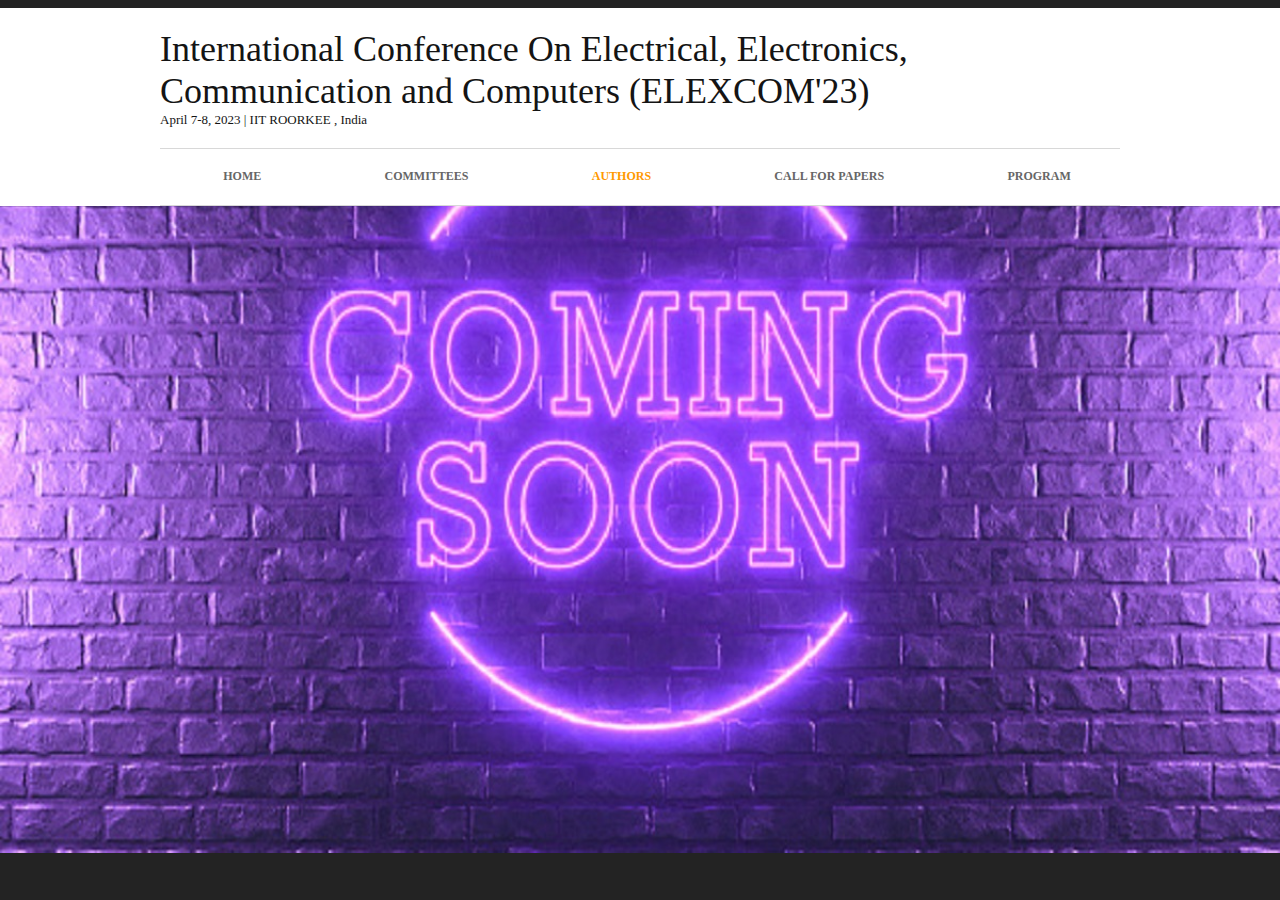
<file: pages/Authors.html>
<!DOCTYPE html>

<html>

<head>
    <title>ELEXCOM 2023 |submit | By Dr. Dharmender singh</title>
    <meta charset="iso-8859-1">
    <link rel="stylesheet" href="../layout/styles/layout.css" type="text/css">
    <script src="../layout/scripts/jquery.min.js"></script>
    <script src="../layout/scripts/jquery.defaultvalue.js"></script>
</head>

<body id="top">
    <img class="bg" src="images/demo/retomorrowpm/coming_soon1.jpg" alt="IIT ROORKEE">
    <div class="wrapper row1">
        <header id="header" class="clear">
            <div id="hgroup">
                <h1>
                    <a href="../index.html">International Conference On Electrical, Electronics, Communication and
                        Computers (ELEXCOM'23)</a>
                </h1>
                <h2>April 7-8, 2023 | IIT ROORKEE , India</h2>
            </div>
            <nav>
                <ul class="clear">
                    <li>&nbsp;</li>
                    <li>
                        <a href="../index.html">Home</a>
                    </li>
                    <li>&nbsp;</li>
                    <li>
                        <a href="Committees.html">Committees</a>
                    </li>
                    <li>&nbsp;</li>
                    <li class="active">
                        <a href="Authors.html">Authors</a>
                    </li>
                    
                    <li>&nbsp;</li>
                    <li>
                        <a href="Call_For_Papers.html">Call For Papers</a>
                    </li>
                    <li>&nbsp;</li>
                    <li class="last">
                        <a href="Program.html">Program</a>
                    </li>
                    
                </ul>
            </nav>
        </header>
    </div>
</body>
<style>
    .bg{
        width: 100%;
        position: absolute;
        Z-INDEX: -1;
    }
    </style>
</html>
</file>
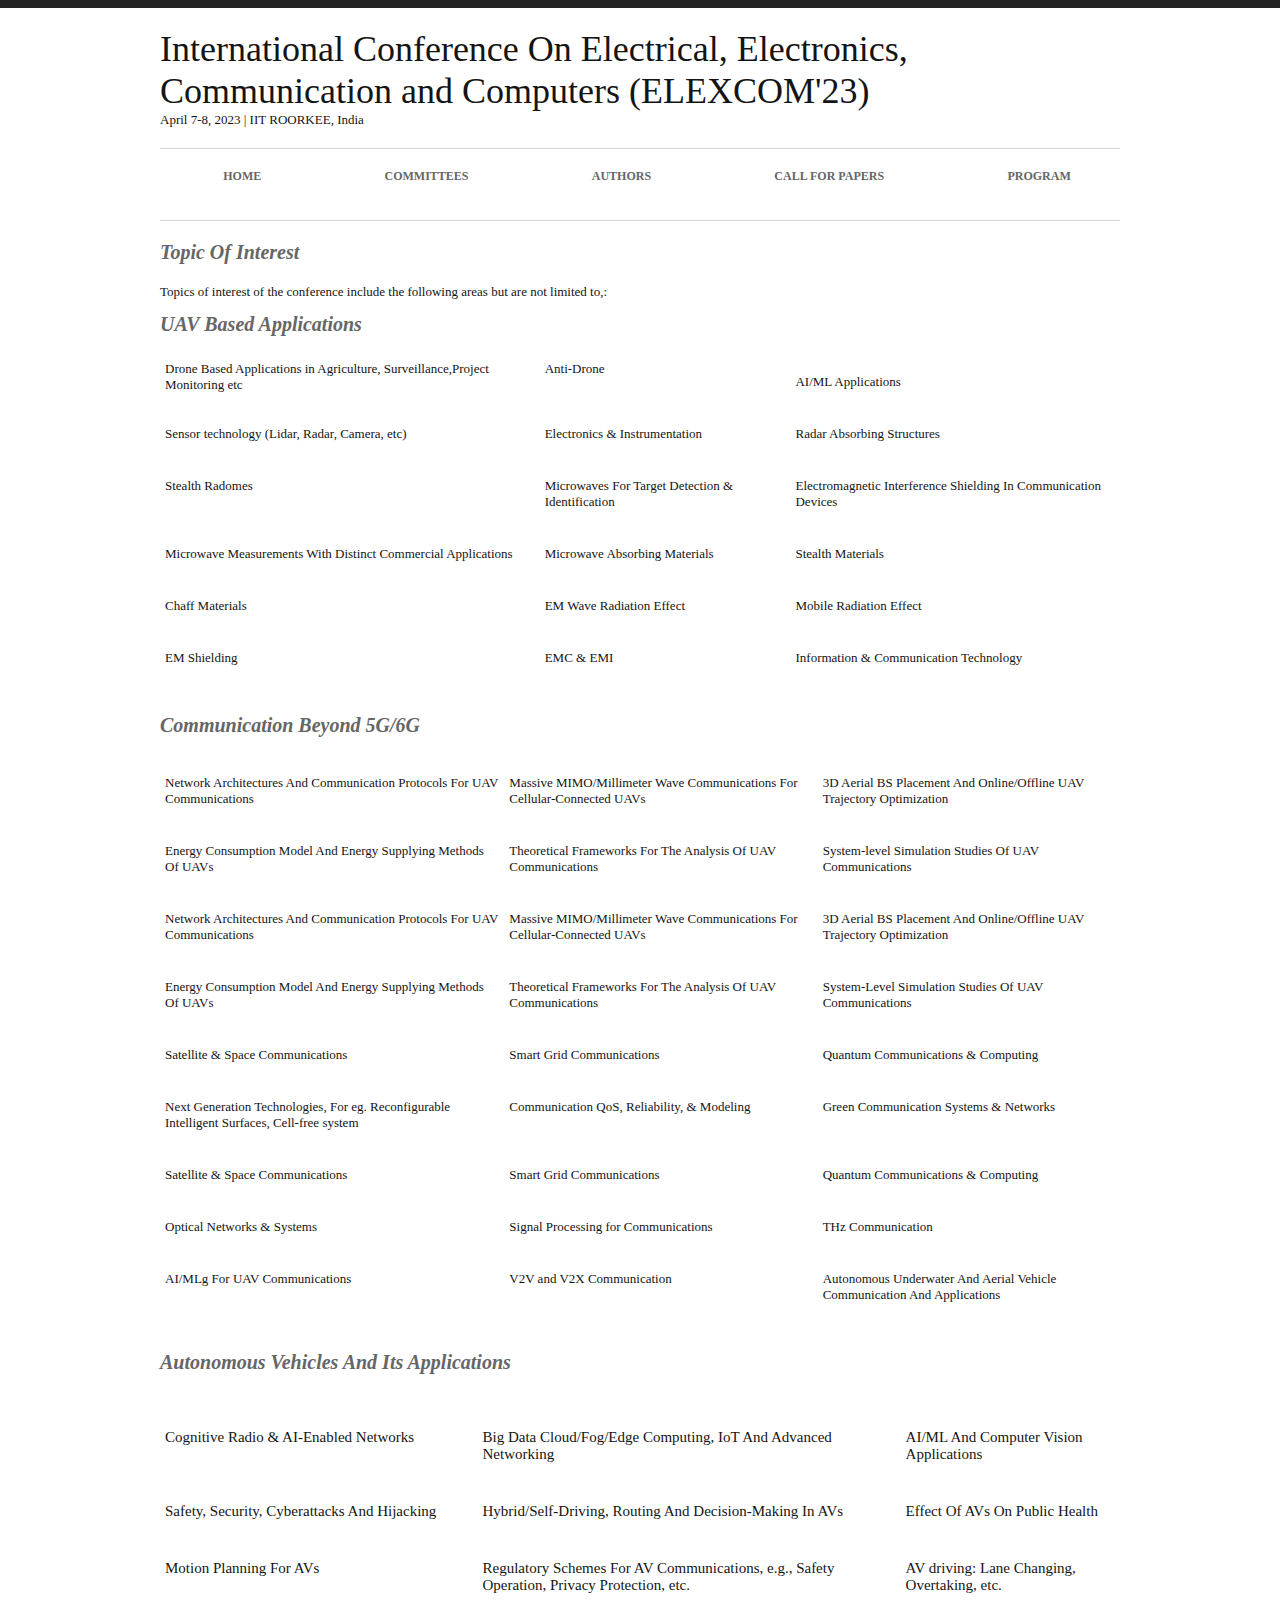
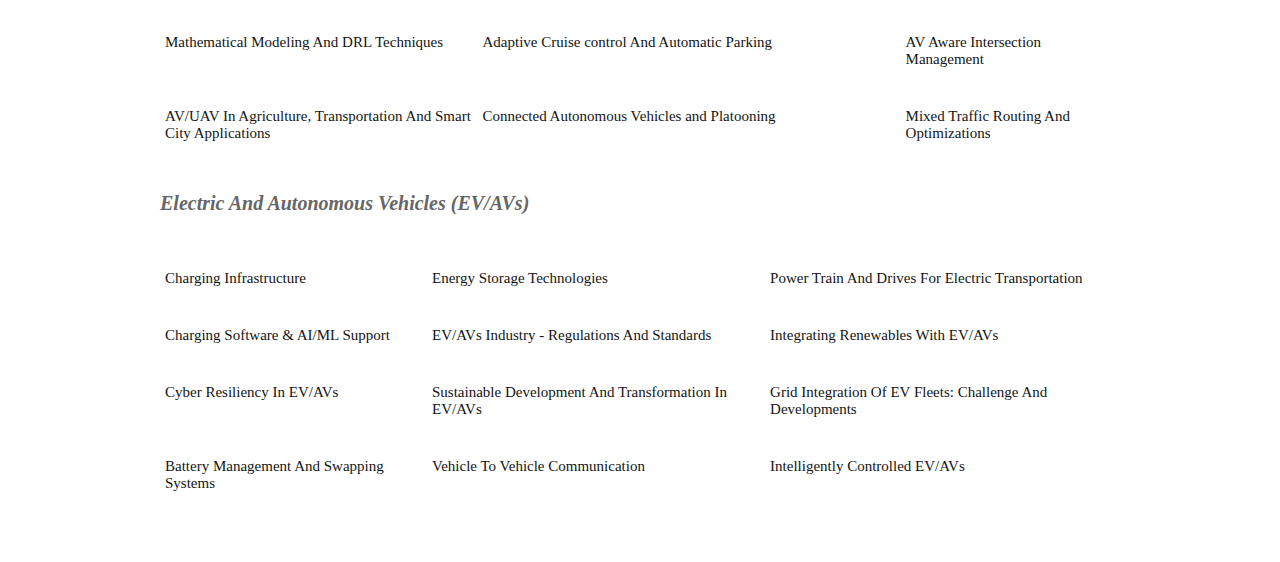
<file: pages/Call_For_Papers.html>
<!DOCTYPE html>
<html>
<head>
<title>ELEXCOM 2023 |submit | By Dr. Dharmender singh</title>
<meta charset="iso-8859-1">
<link rel="stylesheet" href="../layout/styles/layout.css" type="text/css">
<script src="../layout/scripts/jquery.min.js"></script>
<script src="../layout/scripts/jquery.defaultvalue.js"></script>
</head>
<body id="top">
<div class="wrapper row1">
  <header id="header" class="clear">
    <div id="hgroup">
      <h1><a href="../index.html">International Conference On Electrical, Electronics, Communication and Computers (ELEXCOM'23)</a></h1>
      <h2>April 7-8, 2023  |  IIT ROORKEE, India</h2>
    </div>
    <nav>
      <ul class="clear">
        <li>&nbsp;</li>
        <li><a href="../index.html">Home</a></li>
        <li>&nbsp;</li>
        <li><a href="Committees.html">Committees</a></li> 
        <li>&nbsp;</li>
        <li><a href="Authors.html">Authors</a></li>
        <li>&nbsp;</li>
        <li><a href="Call_For_Papers.html">Call For Papers</a></li>
        <li>&nbsp;</li>
        <li class="last"><a href="Program.html">Program</a></li>
        <li>&nbsp;</li>
     </ul>
    </nav>
  </header>
</div>
<!-- content -->
<div class="wrapper row2">
  <div id="container" class="clear"> 
    <!-- content body -->
</section>
<section style="font-size=15px">
<article>
  <h1><b>Topic Of Interest</b></h1>
  <p align="justify">Topics of interest of the conference include the following areas but are not limited to,:</p>
  <h1><b>UAV Based Applications</b></h1>
  <table frame="void">
    <tr>
      <ul>
      <td align="left"> Drone Based Applications in               Agriculture, Surveillance,Project Monitoring etc </td>
      <td align="left">Anti-Drone</td>
      <td align="left"><p>AI/ML Applications</p></td>
      </ul>
    </tr>
    <tr>
      <ul>
      <td align="left"><p>Sensor technology (Lidar, Radar, Camera, etc)</p></td>
      <td align="left"><p>Electronics & Instrumentation</p></td>
      <td align="left"><p>Radar Absorbing Structures</p></td>
      </ul>
      </tr>
    <tr>
      <td align="left"><p>Stealth Radomes</p></td>
      <td align="left"><p>Microwaves For Target Detection & Identification</p></td>
      <td align="left"><p>Electromagnetic Interference Shielding In Communication Devices</p></td>
    </tr>
    <tr>
      <td align="left"><p>Microwave Measurements With Distinct Commercial Applications</p></td>
      <td align="left"><p>Microwave Absorbing Materials</p></td>
      <td align="left"><p>Stealth Materials</p></td>
    </tr>
    <tr>
      <td align="left"><p>Chaff Materials</p></td>
      <td align="left"><p>EM Wave Radiation Effect</p></td>
      <td align="left"><p>Mobile Radiation Effect</p></td>
    </tr>
    <tr>
      <td align="left"><p>EM Shielding</p></td>
      <td align="left"><p>EMC & EMI</p></td>
      <td align="left"><p>Information & Communication Technology</p></td>
    </tr>  
  </table>
</article>
</section>
<section >
  <article>
    <h1><b>Communication Beyond 5G/6G</b></h1>
    <table frame="void">
      <tr>
        
        <td align="left"><p>Network Architectures And Communication Protocols For UAV Communications</p></td>
        <td align="left"><p>Massive MIMO/Millimeter Wave Communications For Cellular-Connected UAVs</p></td>
        <td align="left"><p>3D Aerial BS Placement And Online/Offline UAV Trajectory Optimization</p></td>
        
      </tr>
      <tr>
      <td align="left"><p>Energy Consumption Model And Energy Supplying Methods Of UAVs</p></td>
      <td align="left"><p>Theoretical Frameworks For The Analysis Of UAV Communications</p></td>
      <td align="left"><p>System-level Simulation Studies Of UAV Communications</p></td>
      </tr>
        <tr>
          <td align="left"><p>Network Architectures And Communication Protocols For UAV Communications</p></td>
          <td align="left"><p>Massive MIMO/Millimeter Wave Communications For Cellular-Connected UAVs</p></td>
          <td align="left"><p>3D Aerial BS Placement And Online/Offline UAV Trajectory Optimization</p></td>
        </tr>
        <tr>
          <td align="left"><p>Energy Consumption Model And Energy Supplying Methods Of UAVs</p></td>
          <td align="left"><p>Theoretical Frameworks For The Analysis Of UAV Communications</p></td>
          <td align="left"><p>System-Level Simulation Studies Of UAV Communications</p></td>
        </tr>
        <tr>
          <td align="left"><p>Satellite & Space Communications</p></td>
          <td align="left"><p>Smart Grid Communications</p></td>
          <td align="left"><p>Quantum Communications & Computing</p></td>
        </tr>
        <tr>
          <td align="left"><p>Next Generation Technologies, For eg. Reconfigurable Intelligent Surfaces, Cell-free system</p></td>
          <td align="left"><p>Communication QoS, Reliability, & Modeling</p></td>
          <td align="left"><p>Green Communication Systems & Networks</p></td>
        </tr>
        <tr>
          <td align="left"><p>Satellite & Space Communications</p></td>
          <td align="left"><p>Smart Grid Communications</p></td>
          <td align="left"><p>Quantum Communications & Computing</p></td>
        </tr>
        <tr>
          <td align="left"><p>Optical Networks & Systems</p></td>
          <td align="left"><p>Signal Processing for Communications</p></td>
          <td align="left"><p>THz Communication</p></td>
        </tr>
        <tr>
          <td align="left"><p>AI/MLg For UAV Communications</p></td>
          <td align="left"><p>V2V and V2X  Communication</p></td>
          <td align="left"><p>Autonomous Underwater And Aerial Vehicle Communication And Applications</p></td>
        </tr>
    </table>
  </article>
</section>
    
    <section style="font-size:15px">
      <article>
        <Table>
        <h1><b>Autonomous Vehicles And Its Applications</b></h1>
        <table frame="void">
          <tr>
            <td align="left"><p>Cognitive Radio & AI-Enabled Networks</p></td>
            <td align="left"><p>Big Data Cloud/Fog/Edge Computing, IoT And Advanced Networking</p></td>
            <td align="left"><p>AI/ML And Computer Vision Applications</p></td>
          </tr>
          <tr>
            <td align="left"><p>Safety, Security, Cyberattacks And Hijacking</p></td>
            <td align="left"><p>Hybrid/Self-Driving, Routing And Decision-Making In AVs</p></td>
            <td align="left"><p>Effect Of AVs On Public Health</p></td>
          </tr>
          <tr>
            <td align="left"><p>Motion Planning For AVs</p></td>
            <td align="left"><p>Regulatory Schemes For AV Communications, e.g., Safety Operation, Privacy Protection, etc.</p></td>
            <td align="left"><p>AV driving: Lane Changing, Overtaking, etc.</p></td>
          </tr>
          <tr>
            <td align="left"><p>Mathematical Modeling And DRL Techniques</p></td>
            <td align="left"><p>Adaptive Cruise control And Automatic Parking</p></td>
            <td align="left"><p>AV Aware Intersection Management</p></td>
          </tr>
          <tr>
            <td align="left"><p>AV/UAV In Agriculture, Transportation And Smart City Applications</p></td>
            <td align="left"><p>Connected Autonomous Vehicles and Platooning</p></td>
            <td align="left"><p>Mixed Traffic Routing And Optimizations</p></td>
          </tr>
        </Table>
      </article>
    </section>
    <section style="font-size:15px">
      <article>
        <Table>
        <h1><b>Electric And Autonomous Vehicles (EV/AVs)</b></h1>
        <table frame="void">
          <tr>
            <td align="left"><p>Charging Infrastructure</p></td>
            <td align="left"><p>Energy Storage Technologies</p></td>
            <td align="left"><p>Power Train And Drives For Electric Transportation</p></td>
          </tr>
          <tr>
            <td align="left"><p>Charging Software & AI/ML Support</p></td>
            <td align="left"><p>EV/AVs Industry - Regulations And Standards</p></td>
            <td align="left"><p>Integrating Renewables With EV/AVs</p></td>
          </tr>
          <tr>
            <td align="left"><p>Cyber Resiliency In EV/AVs</p></td>
            <td align="left"><p>Sustainable Development And Transformation In EV/AVs</p></td>
            <td align="left"><p>Grid Integration Of EV Fleets: Challenge And Developments</p></td>
          </tr>
          <tr>
            <td align="left"><p>Battery Management And Swapping Systems</p></td>
            <td align="left"><p>Vehicle To Vehicle Communication</p></td>
            <td align="left"><p>Intelligently Controlled EV/AVs</p></td>
          </tr>
   </Table>
</article>
</section>

</body>
</html>
</file>
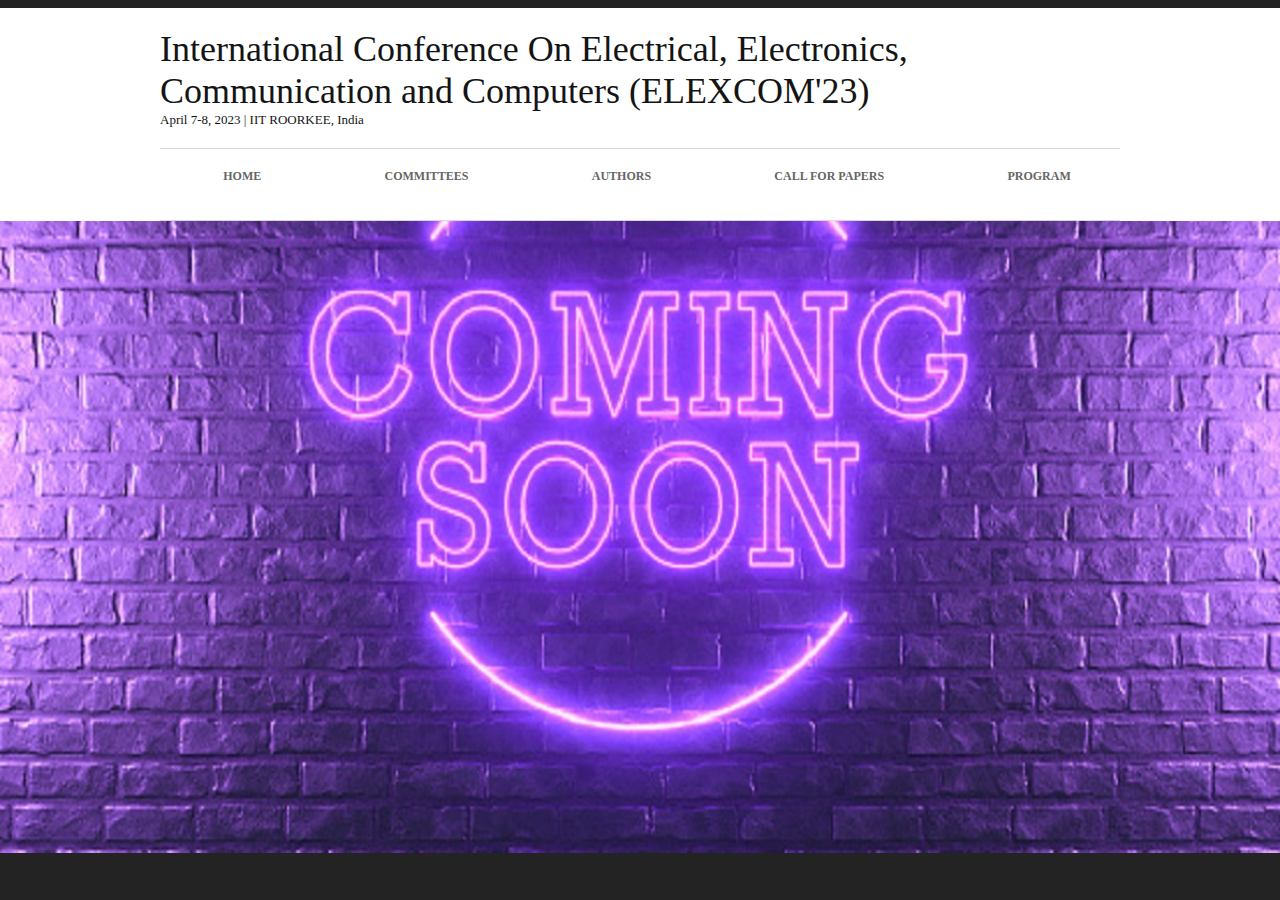
<file: pages/Program.html>
<!DOCTYPE html>

<html>

<head>
    <title>ELEXCOM 2023 |submit | By Dr. Dharmender singh</title>
    <meta charset="iso-8859-1">
    <link rel="stylesheet" href="../layout/styles/layout_1.css" type="text/css">
    <script src="../layout/scripts/jquery.min.js"></script>
    <script src="../layout/scripts/jquery.defaultvalue.js"></script>
</head>

<body id="top">
<img class="bg" src="images/demo/retomorrowpm/coming_soon1.jpg" alt="IIT ROORKEE">
    <div class="wrapper row1">
        <header id="header" class="clear">
            <div id="hgroup">
                <h1>
                    <a href="../index.html">International Conference On Electrical, Electronics, Communication and Computers (ELEXCOM'23)</a>
                </h1>
                <h2>April 7-8, 2023 | IIT ROORKEE, India</h2>
            </div>
            <nav>
                <ul class="clear">
                    <li>&nbsp;</li>
                    <li>
                        <a href="../index.html">Home</a>
                    </li>
                    <li>&nbsp;</li>
                    <li>
                        <a href="Committees.html">Committees</a>
                    </li>
                    <li>&nbsp;</li>
                    <li>
                        <a href="Authors.html">Authors</a>
                    </li>
                    <li>&nbsp;</li>
                    <li>
                        <a href="Call_For_Papers.html">Call For Papers</a>
                    </li>
                    <li>&nbsp;</li>
                    <li class="last">
                        <a href="Program.html">Program</a>
                    </li>
                    <li>&nbsp;</li>
                </ul>
            </nav>
        </header>
    </div>
</body>
<style>
.bg{
    width: 100%;
    position: absolute;
    Z-INDEX: -1;
}
</style>

</html>
</file>
<file: layout/styles/layout.css>
@charset "utf-8";


@import url("navi.css");
@import url("forms.css");
@import url("tables.css");
@import url("slider.css");
@import url("homepage.css");
@import url("gallery.css");
@import url("portfolio.css");
html {
    overflow-y: scroll;
}

body {
    margin: 0;
    padding: 0;
    font-size: 13px;
    font-family: Georgia, "Times New Roman", Times, serif;
    color: #141414;
    background-color: #232323;
}

.justify {
    text-align: justify;
}

.bold {
    font-weight: bold;
}

.center {
    text-align: center;
}

.right {
    text-align: right;
}

.nostart {
    margin: 0;
    padding: 0;
    list-style: none;
}

.hidden {
    display: none;
}

.clear::after {
    content: ".";
    display: block;
    height: 0;
    clear: both;
    visibility: hidden;
    line-height: 0;
}

.clear {
    display: block;
    clear: both;
}

html[xmlns] .clear {
    display: block;
}

* html .clear {
    height: 1%;
}

a {
    outline: none;
    text-decoration: none;
}

.fl_left,
.imgl {
    float: left;
}

.fl_right,
.imgr {
    float: right;
}

img {
    margin: 0;
    padding: 0;
    border: none;
    line-height: normal;
    vertical-align: middle;
}

.imgholder,
.imgl,
.imgr {
    padding: 4px;
    border: 1px solid #D6D6D6;
    text-align: center;
}

.imgl {
    margin: 0 15px 15px 0;
    clear: left;
}

.imgr {
    margin: 0 0 15px 15px;
    clear: right;
}

/* ----------------------------------------------HTML 5 Overrides------------------------------------- */

address,
article,
aside,
figcaption,
figure,
footer,
header,
nav,
section {
    display: block;
    margin: 0;
    padding: 0;
}

/* ----------------------------------------------Wrapper------------------------------------- */

div.wrapper {
    display: block;
    width: 100%;
    margin: 0;
    padding: 0;
    text-align: left;
}

.row1,
.row1 a {
    color: #141414;
    background-color: #FFFFFF;
}

.row1 {
    border-top: 8px solid #232323;
}

.row2 {
    color: #141414;
    background-color: #FFFFFF;
}

.row2 a {
    color: #FF9900;
    background-color: #FFFFFF;
}

.row3 {
    color: #141414;
    background-color: #333333;
}

.row3 a {
    color: #FF9900;
    background-color: #333333;
}

.row4,
.row4 a {
    color: #919191;
    background-color: #232323;
}

/* ----------------------------------------------Generalise------------------------------------- */

#topbar,
#header,
#container,
#footer,
#copyright {
    display: block;
    margin: 0 auto;
    width: 960px;
}

#container {
    min-height: 700px;
}

h1,
h2,
h3,
h4,
h5,
h6 {
    margin: 0;
    padding: 0;
    font-size: 20px;
    font-weight: normal;
    font-style: normal;
    line-height: normal;
}

address {
    font-style: normal;
}

blockquote,
q {
    display: block;
    padding: 8px 10px;
    color: #979797;
    background-color: #ECECEC;
    font-style: italic;
    line-height: normal;
}

blockquote::before,
q::before {
    content: '� ';
    font-size: 26px;
}

blockquote::after,
q::after {
    content: ' �';
    font-size: 26px;
    line-height: 0;
}

.one_quarter,
.two_quarter,
.three_quarter,
.four_quarter {
    display: block;
    float: left;
    margin: 0 40px 0 0;
}

.one_quarter {
    width: 210px;
}

.two_quarter {
    width: 460px;
}

.three_quarter {
    width: 710px;
}

.four_quarter {
    width: 960px;
    float: none;
    margin-right: 0;
    clear: both;
}

.lastbox {
    margin-right: 0;
}

/* ----------------------------------------------Main Header------------------------------------- */

#header {}

#header #hgroup {
    float: left;
    padding: 20px 20px 20px 0;
}

#header #hgroup h1,
#header #hgroup h2 {}

#header #hgroup h1 {
    font-size: 36px;
}

#header #hgroup h2 {
    font-size: 13px;
}

/* ----------------------------------------------Content Area------------------------------------- */

#container {
    padding: 20px 0;
}

#container h1,
#container h2,
#container h3,
#container h4,
#container h5,
#container h6 {
    margin-bottom: 20px;
    font-style: italic;
    color: #666666;
    background-color: #FFFFFF;
}

#container .more {
    text-align: left;
    text-transform: uppercase;
    font-size: 12px;
}

/* Content */

#container #content {
    float: left;
    width: 630px;
    margin-bottom: 0;
}

#container section {
    margin: 0 0 30px 0;
}

#container .last {
    margin: 0;
}

/* Comments */

#comments ul {
    margin: 0 0 40px 0;
    padding: 0;
    list-style: none;
}

#comments li.comment_odd,
#comments li.comment_even {
    margin: 0 0 10px 0;
    padding: 15px;
    list-style: none;
}

#comments li.comment_odd {
    color: #666666;
    background-color: #F7F7F7;
}

#comments li.comment_odd a {
    color: #FF9900;
    background-color: #F7F7F7;
}

#comments li.comment_even {
    color: #666666;
    background-color: #E8E8E8;
}

#comments li.comment_even a {
    color: #FF9900;
    background-color: #E8E8E8;
}

#comments article,
#comments header {
    display: block;
    width: 100%;
}

#comments figure {
    float: right;
    margin: 0 0 10px 10px;
    padding: 3px;
    border: 1px solid #DEDACB;
    text-align: center;
}

#comments figure img {
    float: inherit;
}

#comments header address {
    font-weight: bold;
}

#comments header time {
    font-size: smaller;
}

#comments article section {
    margin: 0;
    padding: 0;
}

#comments article section p {
    margin: 10px 5px 10px 0;
    padding: 0;
}

/* Right Column */

#container #right_column {
    float: right;
    width: 300px;
}

aside h2 {
    padding-bottom: 8px;
    font-size: 16px;
    text-transform: uppercase;
    border-bottom: 5px solid #CCCCCC;
    text-align: right;
}

/* ----------------------------------------------Footer------------------------------------- */

#footer {
    padding: 30px 0;
    font-size: 12px;
    line-height: 1.4em;
}

#footer .more {
    text-align: right;
}

#footer section h2.title {
    margin: 0 0 25px 0;
    padding: 0;
    color: #FFFFFF;
    background-color: #333333;
    font-size: 12px;
    font-weight: bold;
    text-transform: uppercase;
}

/* About Us */

#footer section figure.imgholder {
    border-color: #555555;
}

/* Quick Links */

#footer section nav li {
    margin: 0 0 5px 0;
    padding: 0 0 5px 0;
    border-bottom: 1px solid #555555;
}

#footer section nav li.last {
    margin: 0;
}

#footer section nav a {
    padding: 0 0 0 10px;
    background: url("images/footer_arrow.gif") left center no-repeat;
}

/* Blogposts */

#footer section article header,
#footer section article address,
#footer section article time,
#footer section article p {
    margin: 0;
    padding: 0;
}

#footer section article p {
    margin-top: 10px;
}

#footer section article header h2 {
    font-size: 14px;
    font-weight: bold;
}

#footer section article address,
#footer section article time {
    font-size: 10px;
    font-style: normal;
}

/* ----------------------------------------------Copyright------------------------------------- */

#copyright {
    padding: 20px 0;
}

#copyright p {
    margin: 0;
    padding: 0;
    line-height: normal;
}
</file>
<file: layout/styles/layout_1.css>
@charset "utf-8";
/*
Template Name: Revolutionary
Author: <a href="http://www.os-templates.com/">OS Templates</a>
Author URI: http://www.os-templates.com/
Licence: Free to use under our free template licence terms
Licence URI: http://www.os-templates.com/template-terms
File: Layout CSS
*/

@import url("navi.css");
@import url("forms.css");
@import url("table.css");
@import url("slider.css");
@import url("homepage.css");
@import url("gallery.css");
@import url("portfolio.css");
html {
    overflow-y: scroll;
}

body {
    margin: 0;
    padding: 0;
    font-size: 13px;
    font-family: Georgia, "Times New Roman", Times, serif;
    color: #141414;
    background-color: #232323;
}

.justify {
    text-align: justify;
}

.bold {
    font-weight: bold;
}

.center {
    text-align: center;
}

.right {
    text-align: right;
}

.nostart {
    margin: 0;
    padding: 0;
    list-style: none;
}

.hidden {
    display: none;
}

.clear::after {
    content: ".";
    display: block;
    height: 0;
    clear: both;
    visibility: hidden;
    line-height: 0;
}

.clear {
    display: block;
    clear: both;
}

html[xmlns] .clear {
    display: block;
}

* html .clear {
    height: 1%;
}

a {
    outline: none;
    text-decoration: none;
}

.fl_left,
.imgl {
    float: left;
}

.fl_right,
.imgr {
    float: right;
}

img {
    margin: 0;
    padding: 0;
    border: none;
    line-height: normal;
    vertical-align: middle;
}

.imgholder,
.imgl,
.imgr {
    padding: 4px;
    border: 1px solid #D6D6D6;
    text-align: center;
}

.imgl {
    margin: 0 15px 15px 0;
    clear: left;
}

.imgr {
    margin: 0 0 15px 15px;
    clear: right;
}

/* ----------------------------------------------HTML 5 Overrides------------------------------------- */

address,
article,
aside,
figcaption,
figure,
footer,
header,
nav,
section {
    display: block;
    margin: 0;
    padding: 0;
}

/* ----------------------------------------------Wrapper------------------------------------- */

div.wrapper {
    display: block;
    width: 100%;
    margin: 0;
    padding: 0;
    text-align: left;
}

.row1,
.row1 a {
    color: #141414;
    background-color: #FFFFFF;
}

.row1 {
    border-top: 8px solid #232323;
}

.row2 {
    color: #141414;
    background-color: #FFFFFF;
}

.row2 a {
    color: #FF9900;
    background-color: #FFFFFF;
}

.row3 {
    color: #141414;
    background-color: #333333;
}

.row3 a {
    color: #FF9900;
    background-color: #333333;
}

.row4,
.row4 a {
    color: #919191;
    background-color: #232323;
}

/* ----------------------------------------------Generalise------------------------------------- */

#topbar,
#header,
#container,
#footer,
#copyright {
    display: block;
    margin: 0 auto;
    width: 960px;
}

#container {
    min-height: 700px;
}

h1,
h2,
h3,
h4,
h5,
h6 {
    margin: 0;
    padding: 0;
    font-size: 20px;
    font-weight: normal;
    font-style: normal;
    line-height: normal;
}

address {
    font-style: normal;
}

blockquote,
q {
    display: block;
    padding: 8px 10px;
    color: #979797;
    background-color: #ECECEC;
    font-style: italic;
    line-height: normal;
}

blockquote::before,
q::before {
    content: '� ';
    font-size: 26px;
}

blockquote::after,
q::after {
    content: ' �';
    font-size: 26px;
    line-height: 0;
}

.one_quarter,
.two_quarter,
.three_quarter,
.four_quarter {
    display: block;
    float: left;
    margin: 0 40px 0 0;
}

.one_quarter {
    width: 210px;
}

.two_quarter {
    width: 460px;
}

.three_quarter {
    width: 710px;
}

.four_quarter {
    width: 960px;
    float: none;
    margin-right: 0;
    clear: both;
}

.lastbox {
    margin-right: 0;
}

/* ----------------------------------------------Main Header------------------------------------- */

#header {}

#header #hgroup {
    float: left;
    padding: 20px 20px 20px 0;
}

#header #hgroup h1,
#header #hgroup h2 {}

#header #hgroup h1 {
    font-size: 36px;
}

#header #hgroup h2 {
    font-size: 13px;
}

/* ----------------------------------------------Content Area------------------------------------- */

#container {
    padding: 20px 0;
}

#container h1,
#container h2,
#container h3,
#container h4,
#container h5,
#container h6 {
    margin-bottom: 20px;
    font-style: italic;
    color: #666666;
    background-color: #FFFFFF;
}

#container .more {
    text-align: left;
    text-transform: uppercase;
    font-size: 12px;
}

/* Content */

#container #content {
    float: left;
    width: 630px;
    margin-bottom: 0;
}

#container section {
    margin: 0 0 30px 0;
}

#container .last {
    margin: 0;
}

/* Comments */

#comments ul {
    margin: 0 0 40px 0;
    padding: 0;
    list-style: none;
}

#comments li.comment_odd,
#comments li.comment_even {
    margin: 0 0 10px 0;
    padding: 15px;
    list-style: none;
}

#comments li.comment_odd {
    color: #666666;
    background-color: #F7F7F7;
}

#comments li.comment_odd a {
    color: #FF9900;
    background-color: #F7F7F7;
}

#comments li.comment_even {
    color: #666666;
    background-color: #E8E8E8;
}

#comments li.comment_even a {
    color: #FF9900;
    background-color: #E8E8E8;
}

#comments article,
#comments header {
    display: block;
    width: 100%;
}

#comments figure {
    float: right;
    margin: 0 0 10px 10px;
    padding: 3px;
    border: 1px solid #DEDACB;
    text-align: center;
}

#comments figure img {
    float: inherit;
}

#comments header address {
    font-weight: bold;
}

#comments header time {
    font-size: smaller;
}

#comments article section {
    margin: 0;
    padding: 0;
}

#comments article section p {
    margin: 10px 5px 10px 0;
    padding: 0;
}

/* Right Column */

#container #right_column {
    float: right;
    width: 300px;
}

aside h2 {
    padding-bottom: 8px;
    font-size: 16px;
    text-transform: uppercase;
    border-bottom: 5px solid #CCCCCC;
    text-align: right;
}

/* ----------------------------------------------Footer------------------------------------- */

#footer {
    padding: 30px 0;
    font-size: 12px;
    line-height: 1.4em;
}

#footer .more {
    text-align: right;
}

#footer section h2.title {
    margin: 0 0 25px 0;
    padding: 0;
    color: #FFFFFF;
    background-color: #333333;
    font-size: 12px;
    font-weight: bold;
    text-transform: uppercase;
}

/* About Us */

#footer section figure.imgholder {
    border-color: #555555;
}

/* Quick Links */

#footer section nav li {
    margin: 0 0 5px 0;
    padding: 0 0 5px 0;
    border-bottom: 1px solid #555555;
}

#footer section nav li.last {
    margin: 0;
}

#footer section nav a {
    padding: 0 0 0 10px;
    background: url("images/footer_arrow.gif") left center no-repeat;
}

/* Blogposts */

#footer section article header,
#footer section article address,
#footer section article time,
#footer section article p {
    margin: 0;
    padding: 0;
}

#footer section article p {
    margin-top: 10px;
}

#footer section article header h2 {
    font-size: 14px;
    font-weight: bold;
}

#footer section article address,
#footer section article time {
    font-size: 10px;
    font-style: normal;
}

/* ----------------------------------------------Copyright------------------------------------- */

#copyright {
    padding: 20px 0;
}

#copyright p {
    margin: 0;
    padding: 0;
    line-height: normal;
}
</file>
